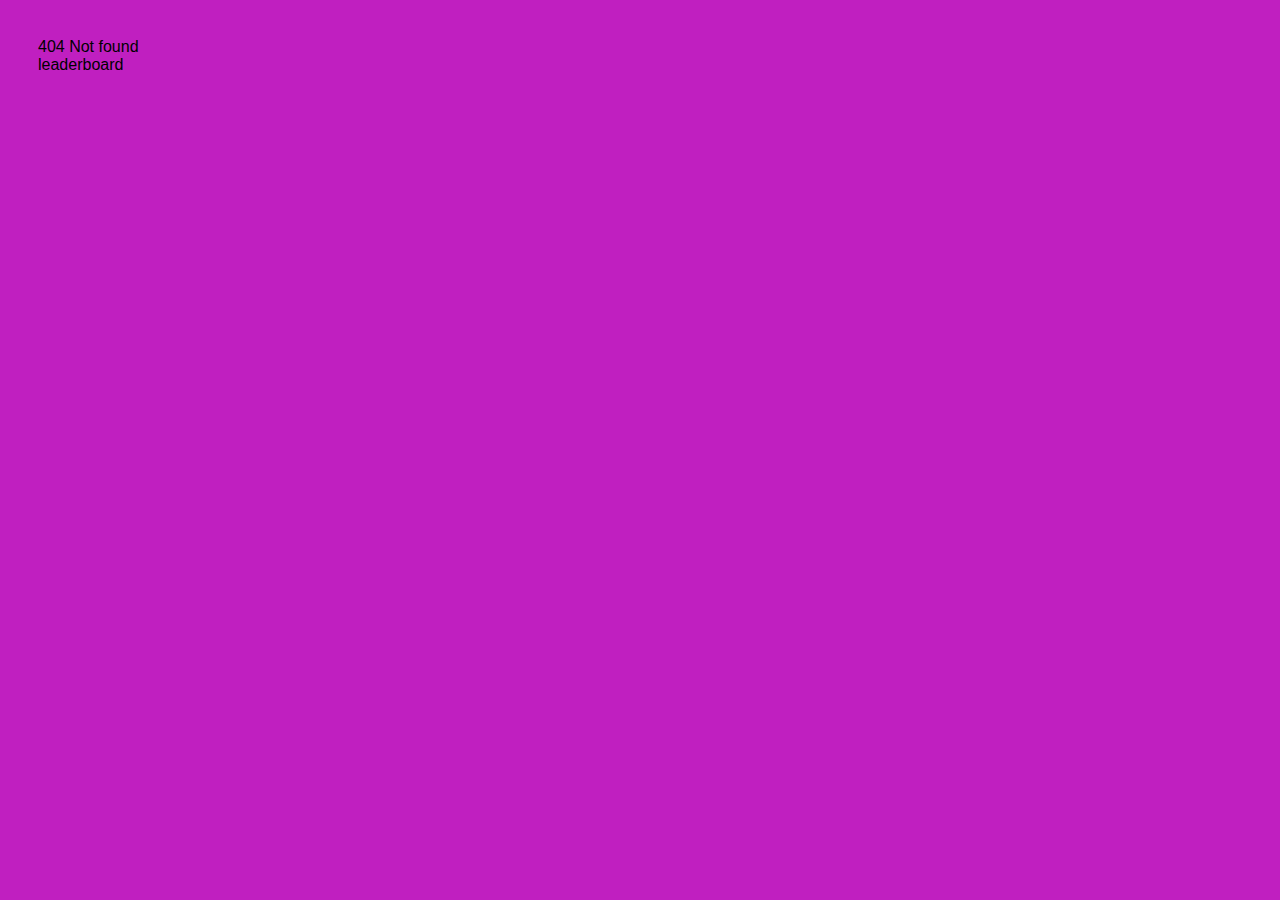
<file: api/leaderboard/index.html>
<html>
    <head>
        <script type="module" src="../../main/index.js"></script>
        <link rel="stylesheet" href="../../main/framework/css/index.css" />
    </head>
    <body onload="toLeaderboardPage()">
        <div id="container">
            
        </div>
        leaderboard
    </body>
</html>
</file>
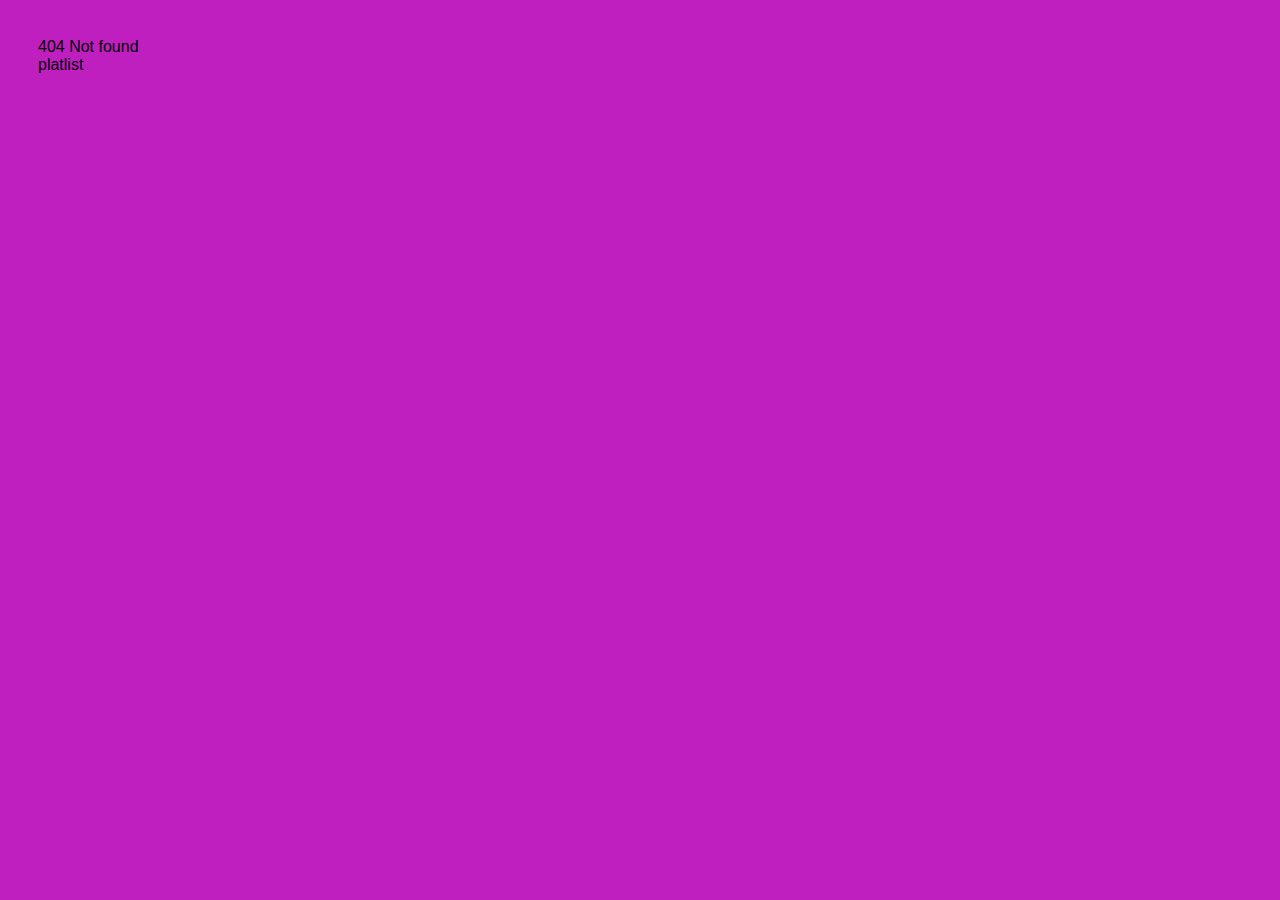
<file: api/platformerlist/index.html>
<html>
    <head>
        <script type="module" src="../../main/index.js"></script>
        <link rel="stylesheet" href="../../main/framework/css/index.css" />
    </head>
    <body onload="toPlatlistPage()">
        <div id="container">
            
        </div>
        platlist
    </body>
</html>
</file>
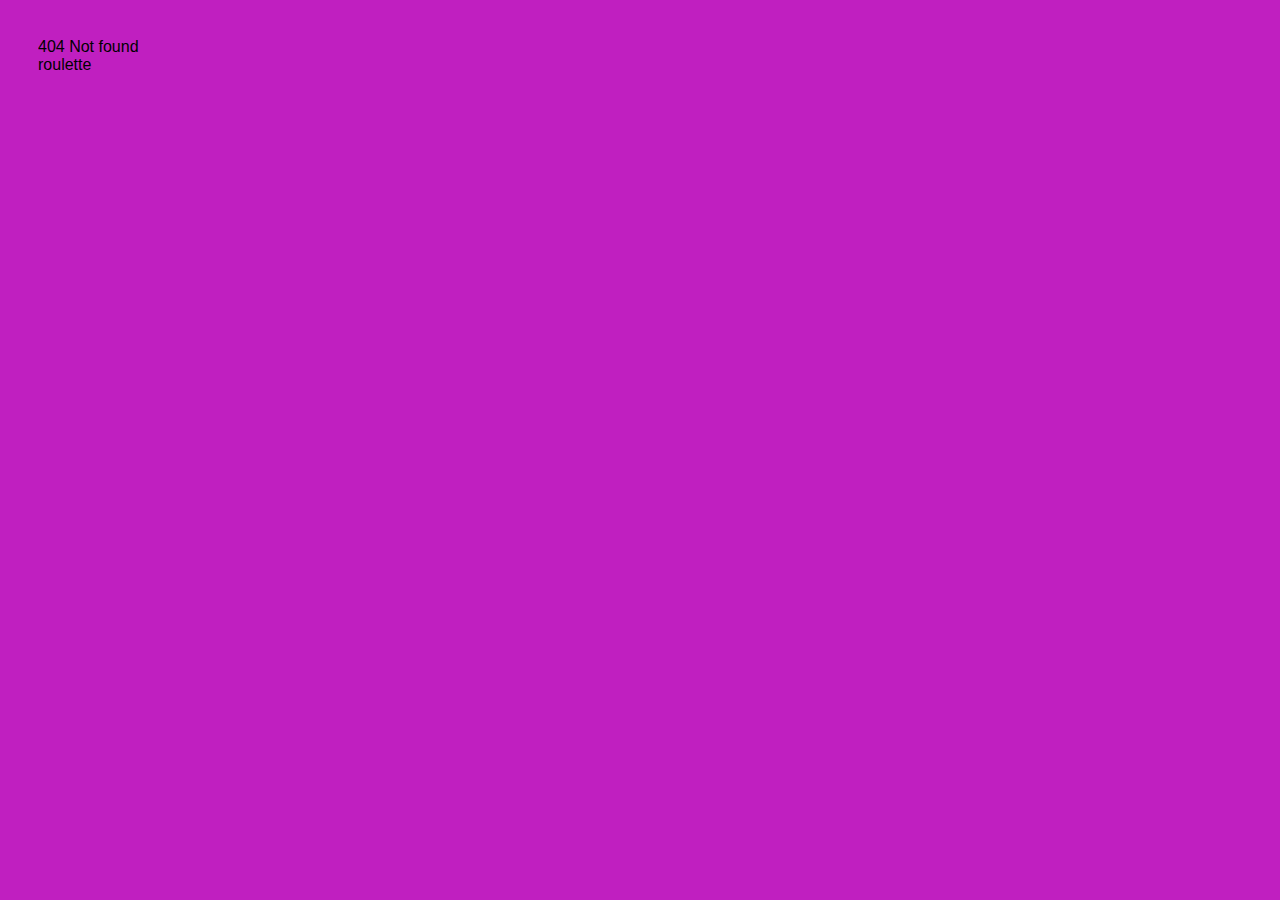
<file: api/roulette/index.html>
<html>
    <head>
        <script type="module" src="../../main/index.js"></script>
        <link rel="stylesheet" href="../../main/framework/css/index.css" />
    </head>
    <body onload="toRoulettePage()">
        <div id="container">
            
        </div>
        roulette
    </body>
</html>
</file>
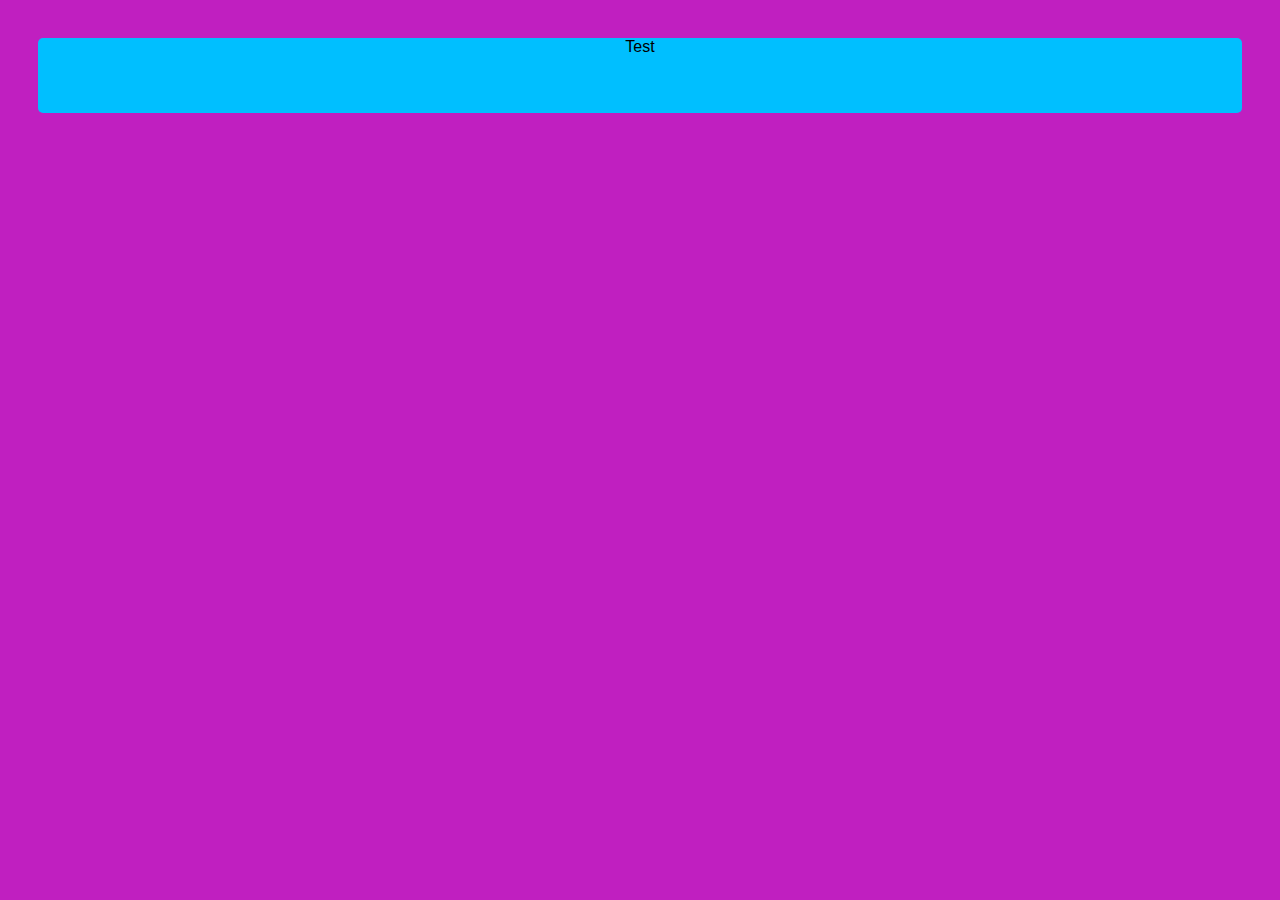
<file: main/framework/header.html>
<html>
    <head>
        <link rel="stylesheet" href="./css/index.css" />
    </head>
    <body>
        <div id="menubar">
            <div id="menudeadspace">Test</div>
        </div>
    </body>
</html>
</file>
<file: main/framework/css/index.css>
body
{
    overflow-x: hidden;
    padding: 30px;
    background-color: rgb(192, 31, 192);
    transition: background-color 3s ease;
    font-family: Arial, Helvetica, sans-serif;
}

body.highlighted
{
    background-color: cornflowerblue;
}

a:link, a:visited, a:hover, a:active
{
    text-decoration: none;
    color: inherit;
}

/* Menu */

#menubar
{
    background-color: rgb(0, 191, 255);
    width: 100%;
    height: 75px;
    border-radius: 5px;
    text-align: center;
    vertical-align: middle;
}

.menuitem
{
    font-weight: bold;
    text-align: left;
    font-size: 20px;
}

/* General */

.table100
{
    width: 100%;
}

.tdwidth
{
    width: 25%;
    border-bottom: 2px solid black;
}

/* Info */

.titletext
{
    width: 40%;
    text-align: center;
    vertical-align: middle;
    font-size: 32px;
    font-weight: bold;
    font-family: arial;
}

.button
{
    width: 50%;
    height: 50px;
    background-color: rgb(0, 191, 255);
    border-radius: 5px;
    border-color: aqua;
    font-size: 18px;
    color: black;
    text-align: center;
    vertical-align: middle;
}

#infodiv
{
    width: 100%;
    margin-top: 20px;
}

.info
{
    width: 100%;
    background-color: rgb(0, 191, 255);
    border-radius: 10px;
}

#infocontainer
{
    width: 100%;
    height: 1000px;
    margin-top: 50px;
}

#levellist
{
    background-color: whitesmoke;
    border-radius: 10px;
    width: 30%;
    height: 750px;
    overflow: auto;
    margin-bottom: 50px;
}

#innerlevellist
{
    width: 100%;
    white-space: nowrap;
}

.levelitem
{
    font-size: 21px;
    padding-top: 20px;
    padding-left: 30px;
}

#logo
{
    width: 168px;
    height: 168px;
    text-align: center;
    vertical-align: middle;
}

#footer
{
    height: 500px;
    background-color: darkblue;
    width: 100vw;
    position: relative;
    border-top: 3px solid black;
    left: 50%;
    right: 50%;
    margin-left: -50vw;
    margin-right: -50vw;
    margin-bottom: -50vw;
}

#innerFooter
{
    width: 100%;
    height: 130px;
    color: white;
    padding: 10px;
    text-align: center;
}

/* Miscellaneous */

.blackline
{
    width: 100%;
    border: 1px solid black;
}

.deadspace
{
    height: 50px;
}

.vdeadspace
{
    width: 200px;
}
</file>
